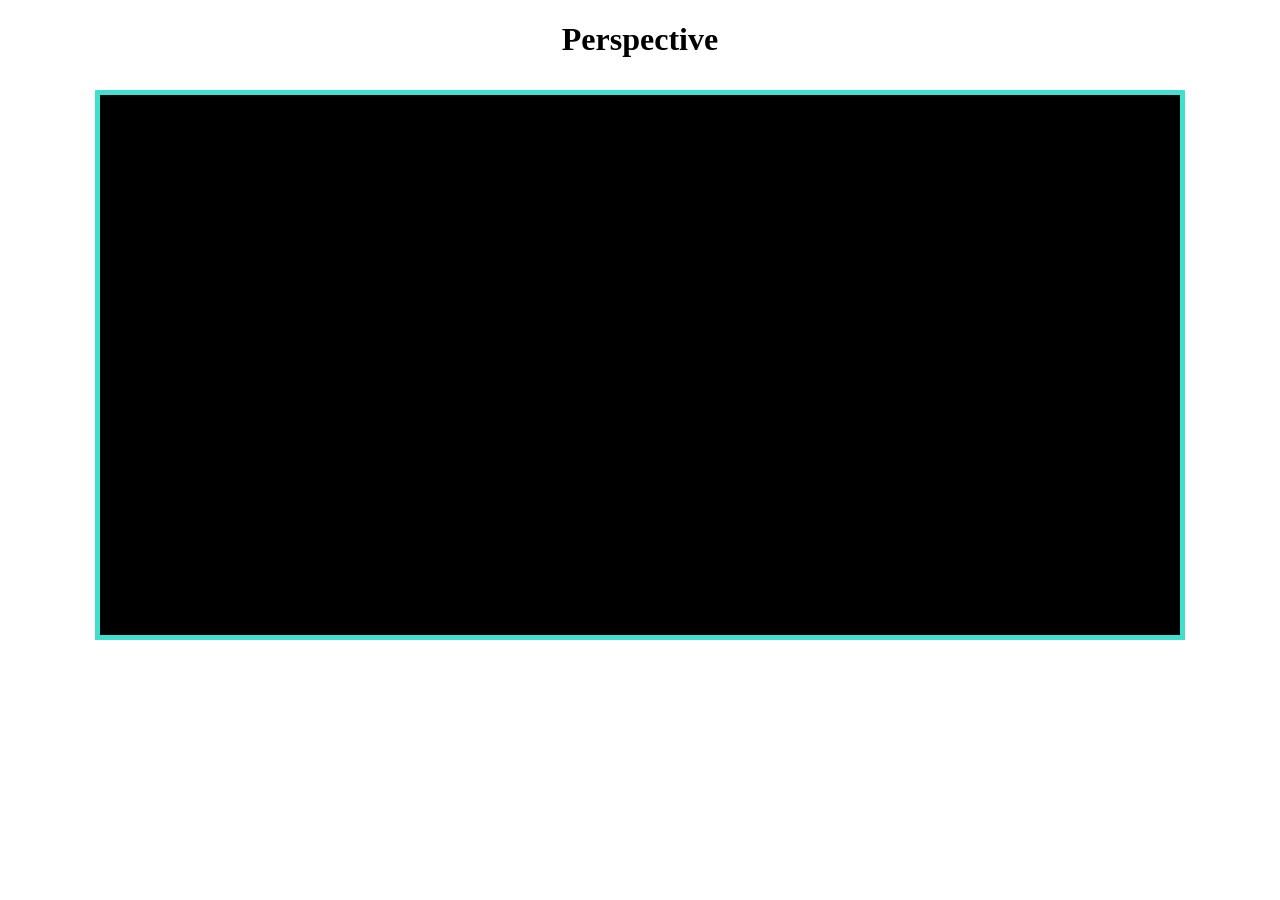
<file: public/index.html>
<!DOCTYPE html>
<html lang="en">
<head>
    <meta charset="UTF-8">
    <meta http-equiv="X-UA-Compatible" content="IE=edge">    
    <link rel="stylesheet" href="index.css">
    <title>Perspective</title>
    <script src="index.js" defer></script>
</head>
<body>
    <h1>Perspective</h1>
    <div class = "container">
        <canvas id="canvas"></canvas>
        <div class="uiContainer">
        <div id="ui">
            <div id="fudgeFactor"></div>
            <div id="x"></div>
            <div id="y"></div>
            <div id="z"></div>
            <div id="angleX"></div>
            <div id="angleY"></div>
            <div id="angleZ"></div>
        </div>
    </div>
    </div>
    
    <!-- vertex shader -->
    <script  id="vertex-shader-3d" type="x-shader/x-vertex">
    attribute vec4 a_position;
    attribute vec4 a_color;

    uniform mat4 u_matrix;
    uniform float u_fudgeFactor;

    varying vec4 v_color;

    void main() {
    // Multiply the position by the matrix.
    vec4 position = u_matrix * a_position;

    // Adjust the z to divide by
    float zToDivideBy = 1.0 + position.z * u_fudgeFactor;

    // Divide x and y by z.
    gl_Position = vec4(position.xy / zToDivideBy, position.zw);

    // Pass the color to the fragment shader.
    v_color = a_color;
    }
    </script>
    <!-- fragment shader -->
    <script  id="fragment-shader-3d" type="x-shader/x-fragment">
    precision mediump float;

    // Passed in from the vertex shader.
    varying vec4 v_color;

    void main() {
    gl_FragColor = v_color;
    }
    </script><!--
    for most samples webgl-utils only provides shader compiling/linking and
    canvas resizing because why clutter the examples with code that's the same in every sample.
    See https://webglfundamentals.org/webgl/lessons/webgl-boilerplate.html
    and https://webglfundamentals.org/webgl/lessons/webgl-resizing-the-canvas.html
    for webgl-utils, m3, m4, and webgl-lessons-ui.
    -->
    <script src="https://webglfundamentals.org/webgl/resources/webgl-utils.js"></script>
    <script src="https://webglfundamentals.org/webgl/resources/webgl-lessons-ui.js"></script>

</body>
</html>
</file>
<file: public/index.css>
html{
  margin: 0;
}

body {
margin: 0;
text-align: center;
}

.container{
  position:relative;
  flex-direction: column;
  margin: 2rem;
}

canvas {
height: 60vh;
border: 5px solid turquoise;
background-color: black;
}

.uiContainer{
  position: absolute;
  top: 0rem;
  right: 5rem;
  z-index: 3;
  font-family: Georgia, 'Times New Roman', Times, serif;
}
</file>
<file: public2/index.css>
html{
  margin: 0;
}

body {
margin: 0;
text-align: center;
}

.container{
  position:relative;
  flex-direction: column;
  margin: 2rem;
}

canvas {
height: 60vh;
border: 5px solid turquoise;
background-color: black;
}

.uiContainer{
  position: absolute;
  top: 0rem;
  right: 5rem;
  z-index: 3;
  font-family: Georgia, 'Times New Roman', Times, serif;
}
</file>
